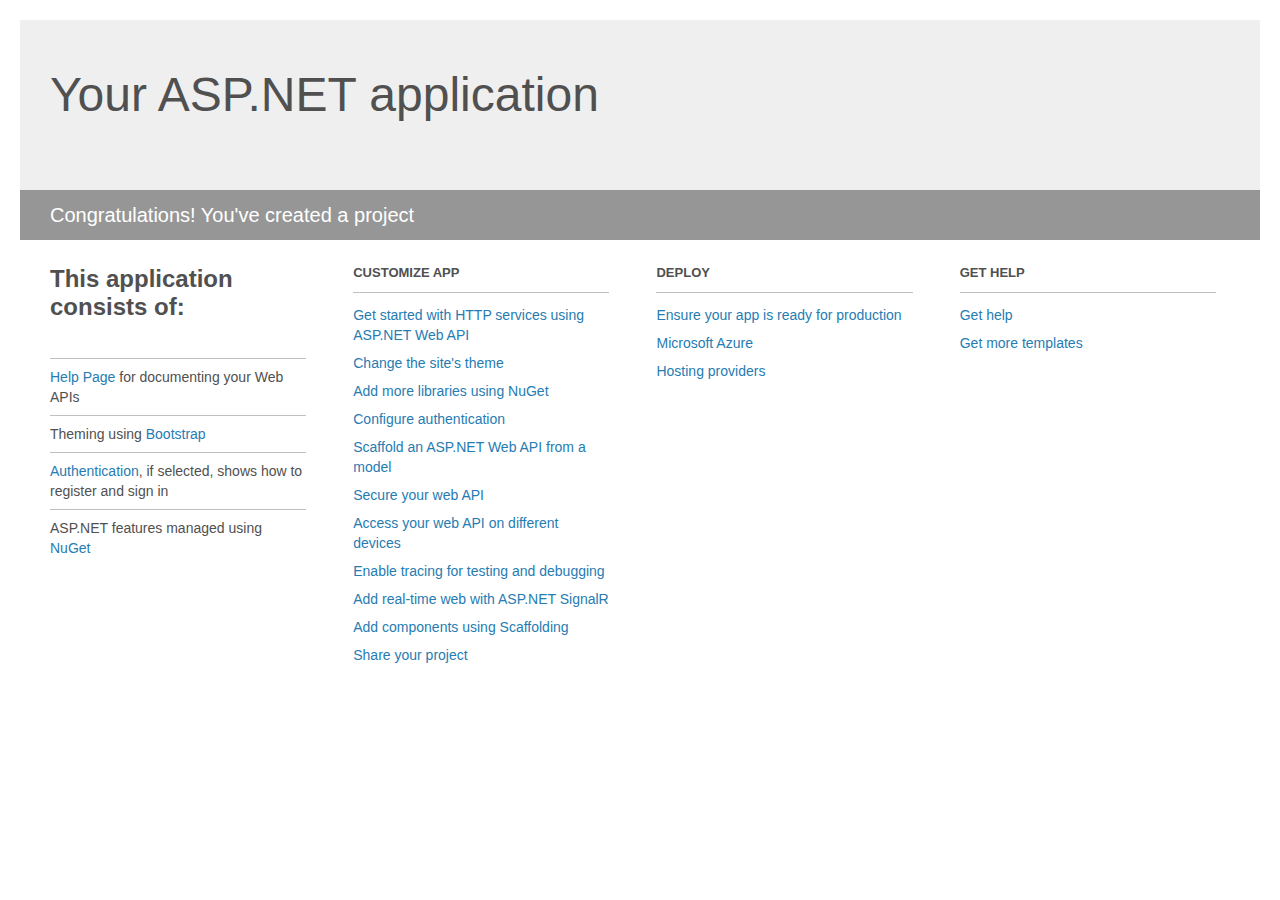
<file: api/Project_Readme.html>
﻿<!DOCTYPE html>
<html lang="en">
<head>
    <meta charset="utf-8" />
    <title>Your ASP.NET application</title>
    <style>
        body {
            background: #fff;
            color: #505050;
            font: 14px 'Segoe UI', tahoma, arial, helvetica, sans-serif;
            margin: 20px;
            padding: 0;
        }

        #header {
            background: #efefef;
            padding: 0;
        }

        h1 {
            font-size: 48px;
            font-weight: normal;
            margin: 0;
            padding: 0 30px;
            line-height: 150px;
        }

        p {
            font-size: 20px;
            color: #fff;
            background: #969696;
            padding: 0 30px;
            line-height: 50px;
        }

        #main {
            padding: 5px 30px;
        }

        .section {
            width: 21.7%;
            float: left;
            margin: 0 0 0 4%;
        }

            .section h2 {
                font-size: 13px;
                text-transform: uppercase;
                margin: 0;
                border-bottom: 1px solid silver;
                padding-bottom: 12px;
                margin-bottom: 8px;
            }

            .section.first {
                margin-left: 0;
            }

                .section.first h2 {
                    font-size: 24px;
                    text-transform: none;
                    margin-bottom: 25px;
                    border: none;
                }

                .section.first li {
                    border-top: 1px solid silver;
                    padding: 8px 0;
                }

            .section.last {
                margin-right: 0;
            }

        ul {
            list-style: none;
            padding: 0;
            margin: 0;
            line-height: 20px;
        }

        li {
            padding: 4px 0;
        }

        a {
            color: #267cb2;
            text-decoration: none;
        }

            a:hover {
                text-decoration: underline;
            }
    </style>
</head>
<body>

    <div id="header">
        <h1>Your ASP.NET application</h1>
        <p>Congratulations! You've created a project</p>
    </div>

    <div id="main">
        <div class="section first">
            <h2>This application consists of:</h2>
            <ul>
                <li><a href="http://go.microsoft.com/fwlink/?LinkID=615543">Help Page</a> for documenting your Web APIs</li>
                <li>Theming using <a href="http://go.microsoft.com/fwlink/?LinkID=615519">Bootstrap</a></li>
                <li><a href="http://go.microsoft.com/fwlink/?LinkID=320957">Authentication</a>, if selected, shows how to register and sign in</li>
                <li>ASP.NET features managed using <a href="http://go.microsoft.com/fwlink/?LinkID=320958">NuGet</a></li>
            </ul>
        </div>

        <div class="section">
            <h2>Customize app</h2>
            <ul>
                <li><a href="http://go.microsoft.com/fwlink/?LinkID=320959">Get started with HTTP services using ASP.NET Web API</a></li>
                <li><a href="http://go.microsoft.com/fwlink/?LinkID=320960">Change the site's theme</a></li>
                <li><a href="http://go.microsoft.com/fwlink/?LinkID=320961">Add more libraries using NuGet</a></li>
                <li><a href="http://go.microsoft.com/fwlink/?LinkID=320962">Configure authentication</a></li>
                <li><a href="http://go.microsoft.com/fwlink/?LinkID=320963">Scaffold an ASP.NET Web API from a model</a></li>
                <li><a href="http://go.microsoft.com/fwlink/?LinkID=615545">Secure your web API</a></li>
                <li><a href="http://go.microsoft.com/fwlink/?LinkID=615544">Access your web API on different devices</a></li>
                <li><a href="http://go.microsoft.com/fwlink/?LinkID=615546">Enable tracing for testing and debugging</a></li>
                <li><a href="http://go.microsoft.com/fwlink/?LinkID=615530">Add real-time web with ASP.NET SignalR</a></li>
                <li><a href="http://go.microsoft.com/fwlink/?LinkID=615531">Add components using Scaffolding</a></li>
                <li><a href="http://go.microsoft.com/fwlink/?LinkID=615533">Share your project</a></li>
            </ul>
        </div>

        <div class="section">
            <h2>Deploy</h2>
            <ul>
                <li><a href="http://go.microsoft.com/fwlink/?LinkID=615534">Ensure your app is ready for production</a></li>
                <li><a href="http://go.microsoft.com/fwlink/?LinkID=615535">Microsoft Azure</a></li>
                <li><a href="http://go.microsoft.com/fwlink/?LinkID=615536">Hosting providers</a></li>
            </ul>
        </div>

        <div class="section last">
            <h2>Get help</h2>
            <ul>
                <li><a href="http://go.microsoft.com/fwlink/?LinkID=615537">Get help</a></li>
                <li><a href="http://go.microsoft.com/fwlink/?LinkID=615538">Get more templates</a></li>
            </ul>
        </div>
    </div>
</body>
</html>
</file>
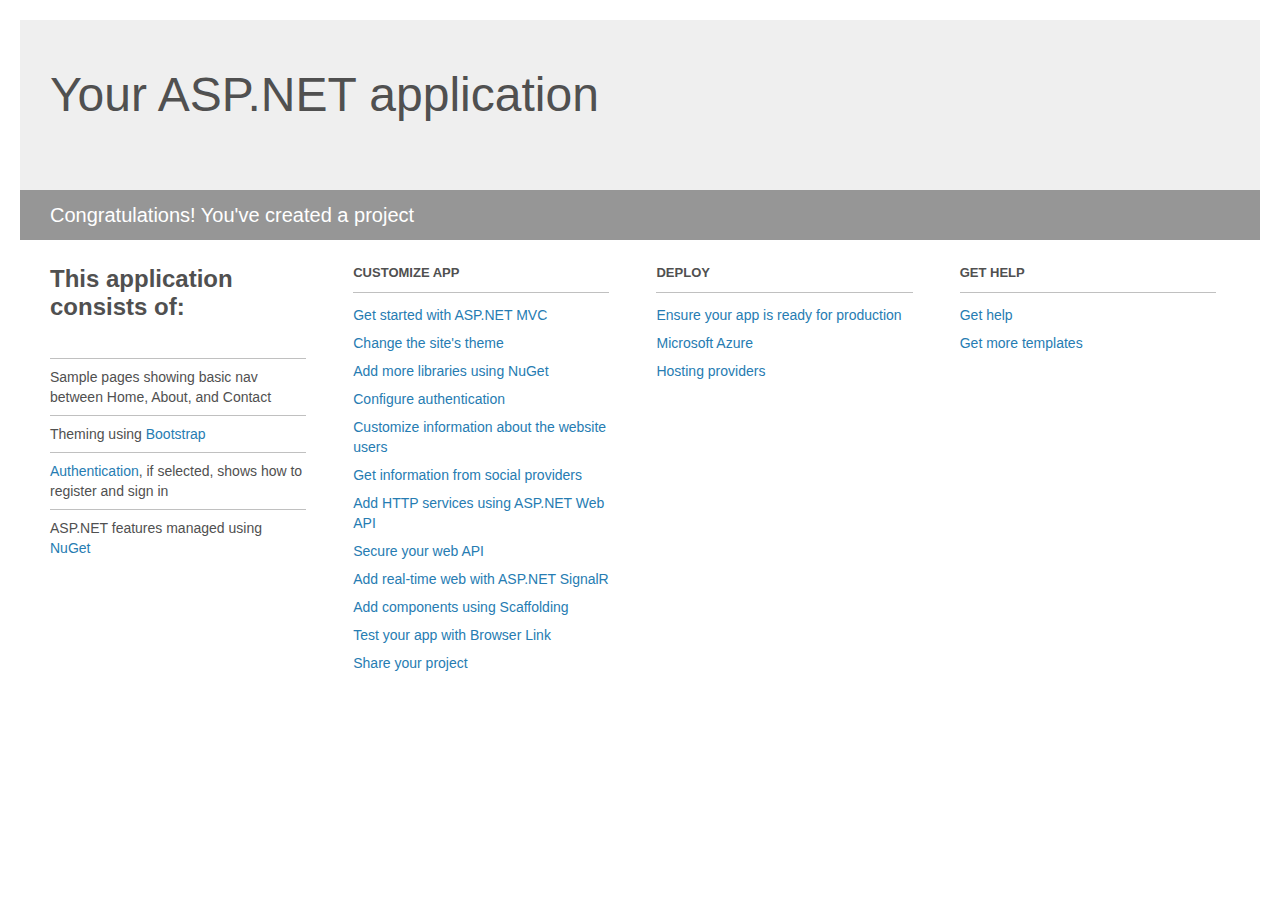
<file: BuildCRUD/Project_Readme.html>
﻿<!DOCTYPE html>
<html lang="en">
<head>
    <meta charset="utf-8" />
    <title>Your ASP.NET application</title>
    <style>
        body {
            background: #fff;
            color: #505050;
            font: 14px 'Segoe UI', tahoma, arial, helvetica, sans-serif;
            margin: 20px;
            padding: 0;
        }

        #header {
            background: #efefef;
            padding: 0;
        }

        h1 {
            font-size: 48px;
            font-weight: normal;
            margin: 0;
            padding: 0 30px;
            line-height: 150px;
        }

        p {
            font-size: 20px;
            color: #fff;
            background: #969696;
            padding: 0 30px;
            line-height: 50px;
        }

        #main {
            padding: 5px 30px;
        }

        .section {
            width: 21.7%;
            float: left;
            margin: 0 0 0 4%;
        }

            .section h2 {
                font-size: 13px;
                text-transform: uppercase;
                margin: 0;
                border-bottom: 1px solid silver;
                padding-bottom: 12px;
                margin-bottom: 8px;
            }

            .section.first {
                margin-left: 0;
            }

                .section.first h2 {
                    font-size: 24px;
                    text-transform: none;
                    margin-bottom: 25px;
                    border: none;
                }

                .section.first li {
                    border-top: 1px solid silver;
                    padding: 8px 0;
                }

            .section.last {
                margin-right: 0;
            }

        ul {
            list-style: none;
            padding: 0;
            margin: 0;
            line-height: 20px;
        }

        li {
            padding: 4px 0;
        }

        a {
            color: #267cb2;
            text-decoration: none;
        }

            a:hover {
                text-decoration: underline;
            }
    </style>
</head>
<body>

    <div id="header">
        <h1>Your ASP.NET application</h1>
        <p>Congratulations! You've created a project</p>
    </div>

    <div id="main">
        <div class="section first">
            <h2>This application consists of:</h2>
            <ul>
                <li>Sample pages showing basic nav between Home, About, and Contact</li>
                <li>Theming using <a href="http://go.microsoft.com/fwlink/?LinkID=615519">Bootstrap</a></li>
                <li><a href="http://go.microsoft.com/fwlink/?LinkID=615520">Authentication</a>, if selected, shows how to register and sign in</li>
                <li>ASP.NET features managed using <a href="http://go.microsoft.com/fwlink/?LinkID=320756">NuGet</a></li>
            </ul>
        </div>

        <div class="section">
            <h2>Customize app</h2>
            <ul>
                <li><a href="http://go.microsoft.com/fwlink/?LinkID=615541">Get started with ASP.NET MVC</a></li>
                <li><a href="http://go.microsoft.com/fwlink/?LinkID=615523">Change the site's theme</a></li>
                <li><a href="http://go.microsoft.com/fwlink/?LinkID=615524">Add more libraries using NuGet</a></li>
                <li><a href="http://go.microsoft.com/fwlink/?LinkID=615542">Configure authentication</a></li>
                <li><a href="http://go.microsoft.com/fwlink/?LinkID=615526">Customize information about the website users</a></li>
                <li><a href="http://go.microsoft.com/fwlink/?LinkID=615527">Get information from social providers</a></li>
                <li><a href="http://go.microsoft.com/fwlink/?LinkID=615528">Add HTTP services using ASP.NET Web API</a></li>
                <li><a href="http://go.microsoft.com/fwlink/?LinkID=615529">Secure your web API</a></li>
                <li><a href="http://go.microsoft.com/fwlink/?LinkID=615530">Add real-time web with ASP.NET SignalR</a></li>
                <li><a href="http://go.microsoft.com/fwlink/?LinkID=615531">Add components using Scaffolding</a></li>
                <li><a href="http://go.microsoft.com/fwlink/?LinkID=615532">Test your app with Browser Link</a></li>
                <li><a href="http://go.microsoft.com/fwlink/?LinkID=615533">Share your project</a></li>
            </ul>
        </div>

        <div class="section">
            <h2>Deploy</h2>
            <ul>
                <li><a href="http://go.microsoft.com/fwlink/?LinkID=615534">Ensure your app is ready for production</a></li>
                <li><a href="http://go.microsoft.com/fwlink/?LinkID=615535">Microsoft Azure</a></li>
                <li><a href="http://go.microsoft.com/fwlink/?LinkID=615536">Hosting providers</a></li>
            </ul>
        </div>

        <div class="section last">
            <h2>Get help</h2>
            <ul>
                <li><a href="http://go.microsoft.com/fwlink/?LinkID=615537">Get help</a></li>
                <li><a href="http://go.microsoft.com/fwlink/?LinkID=615538">Get more templates</a></li>
            </ul>
        </div>
    </div>

</body>
</html>
</file>
